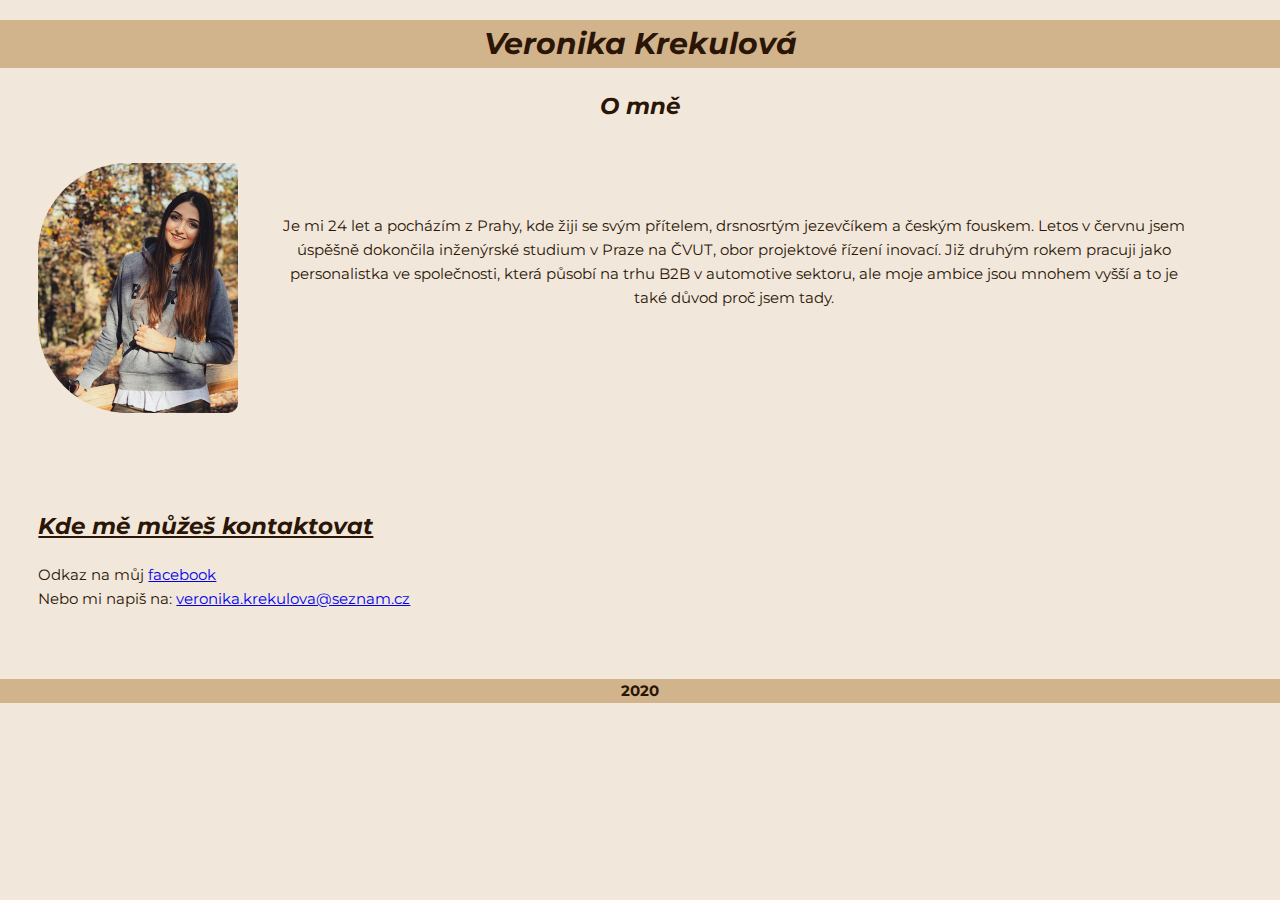
<file: index.html>
<!DOCTYPE html>
<html lang="en">
<head>
    <meta charset="UTF-8">
    <meta name="viewport" content="width=device-width, initial-scale=1.0">
    <title>Veronika Krekulová</title>
    <link rel="stylesheet" href="style.css">
    <link href="https://fonts.googleapis.com/css2?family=Montserrat:ital,wght@0,200;1,300&display=swap" rel="stylesheet">
</head>

<body>
    <header>
    <h1>Veronika Krekulová</h1>
    </header>

<section class="omne">
    <h2>O mně</h2>
    <img src="mojefotka.jpeg" alt="Veronika Krekulová profilová fotka">
     <p>Je mi 24 let a pocházím z Prahy, kde žiji se svým přítelem, drsnosrtým jezevčíkem a českým fouskem. Letos v červnu jsem úspěšně dokončila inženýrské studium v Praze na ČVUT, obor projektové řízení inovací. Již druhým rokem pracuji jako personalistka ve společnosti, která působí na trhu B2B v automotive sektoru, ale moje ambice jsou mnohem vyšší a to je také důvod proč jsem tady.</p>
</section>

<section class="kontakt">
    <h2>Kde mě můžeš kontaktovat</h2>
    <p>
        Odkaz na můj <a href="https://www.facebook.com/krekulova/">facebook</a><br>
        Nebo mi napiš na: <a href="mailto:veronika.krekulova@seznam.cz">veronika.krekulova@seznam.cz</a>
    </p>
</section>
<footer>
    <p>2020</p>
</footer>
</body>
</html>
</file>
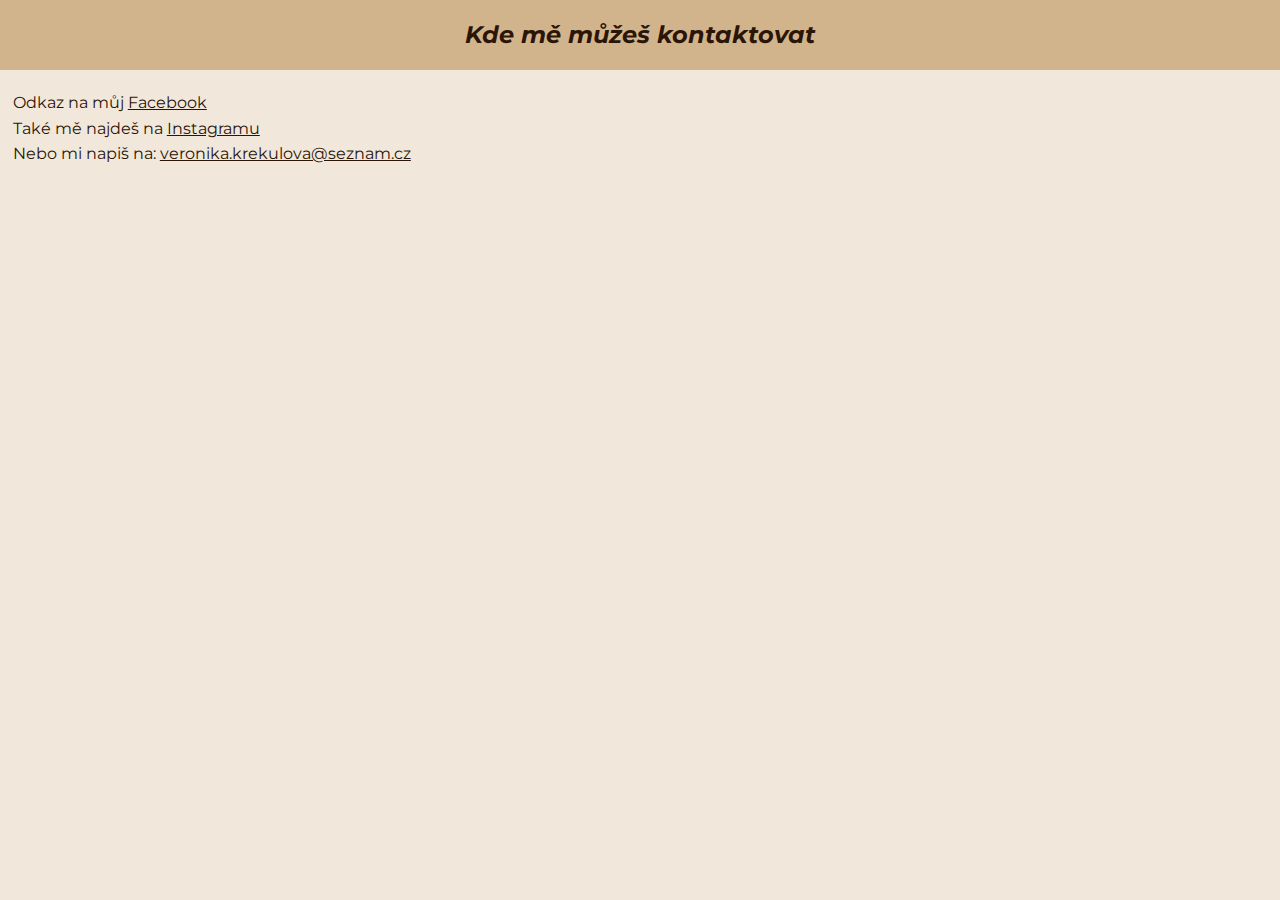
<file: kontakt.html>
<!DOCTYPE html>
<html lang="cs">
<head>
    <meta charset="UTF-8">
    <meta name="viewport" content="width=device-width, initial-scale=1.0">
    <title>Veronika Krekulová - kontakt</title>
    <link rel="stylesheet" href="style.kontakt.css">
    <link href="https://fonts.googleapis.com/css2?family=Montserrat:ital,wght@0,200;1,300&display=swap" rel="stylesheet">
</head>
<body>
    <section class="kontakt" id="kontakt">
        <h2>Kde mě můžeš kontaktovat</h2>
        <p>
            Odkaz na můj <a href="https://www.facebook.com/krekulova/">Facebook</a><br>
            Také mě najdeš na <a href="https://www.instagram.com/verukrek/">Instagramu</a><br>
            Nebo mi napiš na: <a href="mailto:veronika.krekulova@seznam.cz">veronika.krekulova@seznam.cz</a>
        </p>
    </section> 
</body>
</html>
</file>
<file: style.css>
img{
    width: 200px;
    border-radius: 90px 0 10px 90px;
    float: left;
    margin: 3%;
}
body {
    background-color: rgb(241, 232, 219);
    font-size: 15px;
    font-family: 'Montserrat', sans-serif;
    color: rgb(43, 21, 6);
    line-height: 1.6;
    text-align: center;
    margin: 0;
}

h2{
    font-weight: normal;
    font-style: italic;
    font-weight: bold;
}
h1 {
    font-style: italic;
    font-weight: bold;     
}
.kontakt {
    text-align: left;
    padding: 3%;
}
.kontakt h2 {
    text-decoration: underline;
}
.omne{
    overflow: auto;
}
.omne p {
    margin: 7%;
}
.omne h2 {
    margin: 0;
}
header {
    background-color: tan;
    margin-top: 0;
}
footer {
    background-color: tan;
    margin-bottom: 0;
    font-weight: bold;
}
</file>
<file: style.kontakt.css>
body {
    background-color: rgb(241, 232, 219);
    font-size: 1rem;
    font-family: 'Montserrat', sans-serif;
    color: rgb(43, 21, 6);
    line-height: 1.6;
    text-align: center;
    margin: 0 auto;
    max-width: 100%;
}
h2{
    font-weight: normal;
    font-style: italic;
    font-weight: bold;
    background-color: tan;
    margin-top: 0;
    padding: 1rem;
}
.kontakt p{
    text-align: left;
    margin: 0.8rem;
}
.kontakt a:link{color: rgb(43, 21, 6);}
.kontakt a:visited{color: rgb(43, 21, 6);}
</file>
